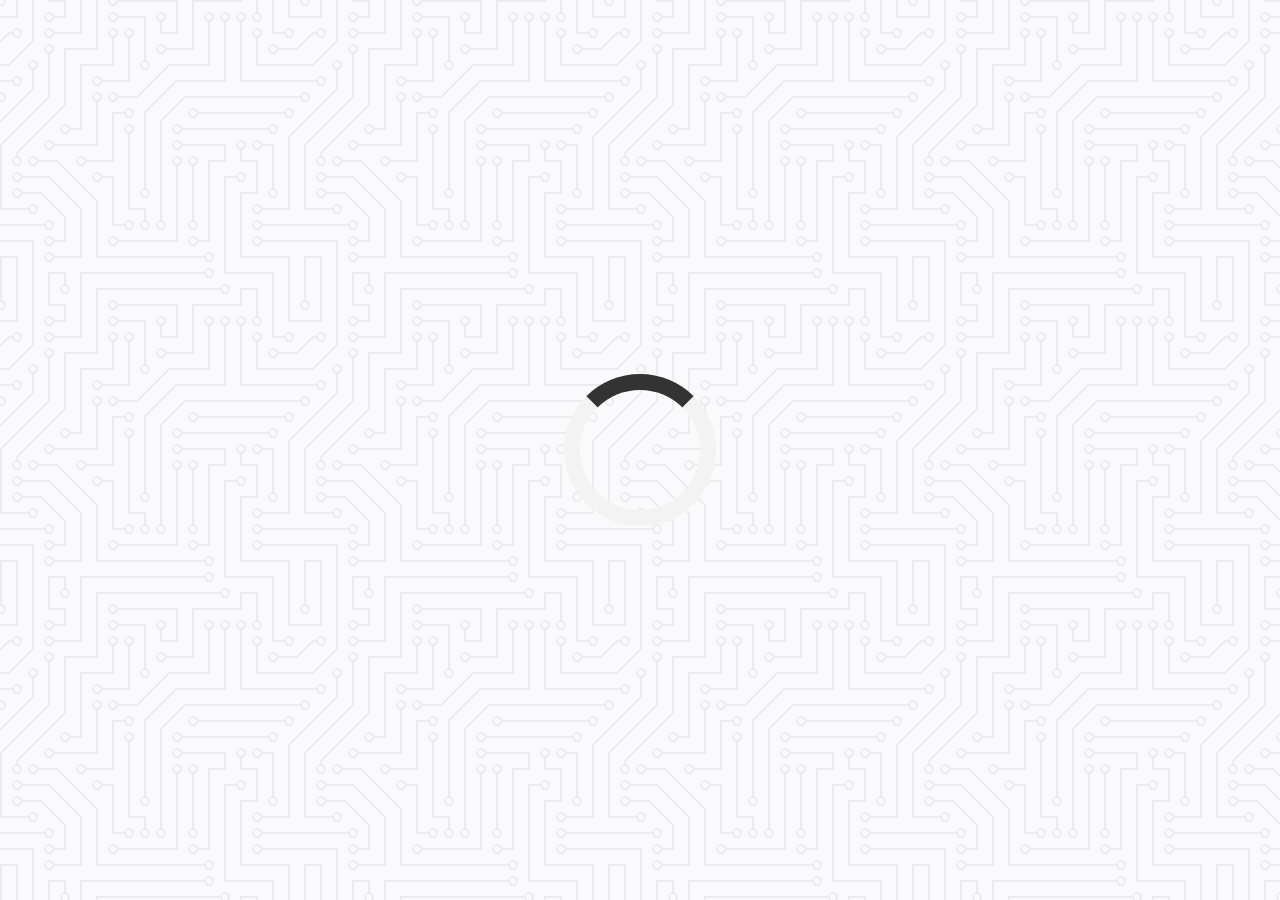
<file: quote-generator/index.html>
<!DOCTYPE html>
<html lang="en">

<head>
	<meta charset="UTF-8">
	<meta name="viewport" content="width=device-width, initial-scale=1.0">
	<title>Quote Generator</title>
	<link rel="icon" type="image/png" href="https://www.google.com/s2/u/0/favicons?domain=vwatch.live">
	<link rel="stylesheet" href="https://cdnjs.cloudflare.com/ajax/libs/font-awesome/6.4.2/css/all.min.css">
	<link rel="stylesheet" href="style.css">

</head>

<body>
	<div class="quote-container" id="quote-container">
		<!-- Quote -->
		<div class="quote-text">
			<i class="fas fa-quote-left"></i>
			<span id="quote"></span>
		</div>
		<!-- Author -->
		<div class="quote-author">
			<span id="author"></span>
		</div>
		<!-- Buttons -->
		<div class="button-container">
			<button class="twitter-button" id="twitter" title="Tweet This!">
				<i class="fab fa-twitter"></i>
			</button>
			<button id="new-quote">New Quote</button>
		</div>
	</div>

	<!-- Loader -->

	<div class="loader" id="loader"></div>
	<script src="script.js"></script>
	<script src="quotes.js"></script>
</body>

</html>
</file>
<file: quote-generator/style.css>
@import url('https://fonts.googleapis.com/css2?family=Montserrat&family=Roboto:ital,wght@1,700&display=swap');

html {
	box-sizing: border-box;
}

body {
	margin: 0;
	min-height: 100vh;
	background-color: #faf9fc;
	background-image: url("data:image/svg+xml,%3Csvg xmlns='http://www.w3.org/2000/svg' viewBox='0 0 304 304' width='304' height='304'%3E%3Cpath fill='%234c4a50' fill-opacity='0.08' d='M44.1 224a5 5 0 1 1 0 2H0v-2h44.1zm160 48a5 5 0 1 1 0 2H82v-2h122.1zm57.8-46a5 5 0 1 1 0-2H304v2h-42.1zm0 16a5 5 0 1 1 0-2H304v2h-42.1zm6.2-114a5 5 0 1 1 0 2h-86.2a5 5 0 1 1 0-2h86.2zm-256-48a5 5 0 1 1 0 2H0v-2h12.1zm185.8 34a5 5 0 1 1 0-2h86.2a5 5 0 1 1 0 2h-86.2zM258 12.1a5 5 0 1 1-2 0V0h2v12.1zm-64 208a5 5 0 1 1-2 0v-54.2a5 5 0 1 1 2 0v54.2zm48-198.2V80h62v2h-64V21.9a5 5 0 1 1 2 0zm16 16V64h46v2h-48V37.9a5 5 0 1 1 2 0zm-128 96V208h16v12.1a5 5 0 1 1-2 0V210h-16v-76.1a5 5 0 1 1 2 0zm-5.9-21.9a5 5 0 1 1 0 2H114v48H85.9a5 5 0 1 1 0-2H112v-48h12.1zm-6.2 130a5 5 0 1 1 0-2H176v-74.1a5 5 0 1 1 2 0V242h-60.1zm-16-64a5 5 0 1 1 0-2H114v48h10.1a5 5 0 1 1 0 2H112v-48h-10.1zM66 284.1a5 5 0 1 1-2 0V274H50v30h-2v-32h18v12.1zM236.1 176a5 5 0 1 1 0 2H226v94h48v32h-2v-30h-48v-98h12.1zm25.8-30a5 5 0 1 1 0-2H274v44.1a5 5 0 1 1-2 0V146h-10.1zm-64 96a5 5 0 1 1 0-2H208v-80h16v-14h-42.1a5 5 0 1 1 0-2H226v18h-16v80h-12.1zm86.2-210a5 5 0 1 1 0 2H272V0h2v32h10.1zM98 101.9V146H53.9a5 5 0 1 1 0-2H96v-42.1a5 5 0 1 1 2 0zM53.9 34a5 5 0 1 1 0-2H80V0h2v34H53.9zm60.1 3.9V66H82v64H69.9a5 5 0 1 1 0-2H80V64h32V37.9a5 5 0 1 1 2 0zM101.9 82a5 5 0 1 1 0-2H128V37.9a5 5 0 1 1 2 0V82h-28.1zm16-64a5 5 0 1 1 0-2H146v44.1a5 5 0 1 1-2 0V18h-26.1zm102.2 270a5 5 0 1 1 0 2H98v14h-2v-16h124.1zM242 149.9V160h16v34h-16v62h48v48h-2v-46h-48v-66h16v-30h-16v-12.1a5 5 0 1 1 2 0zM53.9 18a5 5 0 1 1 0-2H64V2H48V0h18v18H53.9zm112 32a5 5 0 1 1 0-2H192V0h50v2h-48v48h-28.1zm-48-48a5 5 0 0 1-9.8-2h2.07a3 3 0 1 0 5.66 0H178v34h-18V21.9a5 5 0 1 1 2 0V32h14V2h-58.1zm0 96a5 5 0 1 1 0-2H137l32-32h39V21.9a5 5 0 1 1 2 0V66h-40.17l-32 32H117.9zm28.1 90.1a5 5 0 1 1-2 0v-76.51L175.59 80H224V21.9a5 5 0 1 1 2 0V82h-49.59L146 112.41v75.69zm16 32a5 5 0 1 1-2 0v-99.51L184.59 96H300.1a5 5 0 0 1 3.9-3.9v2.07a3 3 0 0 0 0 5.66v2.07a5 5 0 0 1-3.9-3.9H185.41L162 121.41v98.69zm-144-64a5 5 0 1 1-2 0v-3.51l48-48V48h32V0h2v50H66v55.41l-48 48v2.69zM50 53.9v43.51l-48 48V208h26.1a5 5 0 1 1 0 2H0v-65.41l48-48V53.9a5 5 0 1 1 2 0zm-16 16V89.41l-34 34v-2.82l32-32V69.9a5 5 0 1 1 2 0zM12.1 32a5 5 0 1 1 0 2H9.41L0 43.41V40.6L8.59 32h3.51zm265.8 18a5 5 0 1 1 0-2h18.69l7.41-7.41v2.82L297.41 50H277.9zm-16 160a5 5 0 1 1 0-2H288v-71.41l16-16v2.82l-14 14V210h-28.1zm-208 32a5 5 0 1 1 0-2H64v-22.59L40.59 194H21.9a5 5 0 1 1 0-2H41.41L66 216.59V242H53.9zm150.2 14a5 5 0 1 1 0 2H96v-56.6L56.6 162H37.9a5 5 0 1 1 0-2h19.5L98 200.6V256h106.1zm-150.2 2a5 5 0 1 1 0-2H80v-46.59L48.59 178H21.9a5 5 0 1 1 0-2H49.41L82 208.59V258H53.9zM34 39.8v1.61L9.41 66H0v-2h8.59L32 40.59V0h2v39.8zM2 300.1a5 5 0 0 1 3.9 3.9H3.83A3 3 0 0 0 0 302.17V256h18v48h-2v-46H2v42.1zM34 241v63h-2v-62H0v-2h34v1zM17 18H0v-2h16V0h2v18h-1zm273-2h14v2h-16V0h2v16zm-32 273v15h-2v-14h-14v14h-2v-16h18v1zM0 92.1A5.02 5.02 0 0 1 6 97a5 5 0 0 1-6 4.9v-2.07a3 3 0 1 0 0-5.66V92.1zM80 272h2v32h-2v-32zm37.9 32h-2.07a3 3 0 0 0-5.66 0h-2.07a5 5 0 0 1 9.8 0zM5.9 0A5.02 5.02 0 0 1 0 5.9V3.83A3 3 0 0 0 3.83 0H5.9zm294.2 0h2.07A3 3 0 0 0 304 3.83V5.9a5 5 0 0 1-3.9-5.9zm3.9 300.1v2.07a3 3 0 0 0-1.83 1.83h-2.07a5 5 0 0 1 3.9-3.9zM97 100a3 3 0 1 0 0-6 3 3 0 0 0 0 6zm0-16a3 3 0 1 0 0-6 3 3 0 0 0 0 6zm16 16a3 3 0 1 0 0-6 3 3 0 0 0 0 6zm16 16a3 3 0 1 0 0-6 3 3 0 0 0 0 6zm0 16a3 3 0 1 0 0-6 3 3 0 0 0 0 6zm-48 32a3 3 0 1 0 0-6 3 3 0 0 0 0 6zm16 16a3 3 0 1 0 0-6 3 3 0 0 0 0 6zm32 48a3 3 0 1 0 0-6 3 3 0 0 0 0 6zm-16 16a3 3 0 1 0 0-6 3 3 0 0 0 0 6zm32-16a3 3 0 1 0 0-6 3 3 0 0 0 0 6zm0-32a3 3 0 1 0 0-6 3 3 0 0 0 0 6zm16 32a3 3 0 1 0 0-6 3 3 0 0 0 0 6zm32 16a3 3 0 1 0 0-6 3 3 0 0 0 0 6zm0-16a3 3 0 1 0 0-6 3 3 0 0 0 0 6zm-16-64a3 3 0 1 0 0-6 3 3 0 0 0 0 6zm16 0a3 3 0 1 0 0-6 3 3 0 0 0 0 6zm16 96a3 3 0 1 0 0-6 3 3 0 0 0 0 6zm0 16a3 3 0 1 0 0-6 3 3 0 0 0 0 6zm16 16a3 3 0 1 0 0-6 3 3 0 0 0 0 6zm16-144a3 3 0 1 0 0-6 3 3 0 0 0 0 6zm0 32a3 3 0 1 0 0-6 3 3 0 0 0 0 6zm16-32a3 3 0 1 0 0-6 3 3 0 0 0 0 6zm16-16a3 3 0 1 0 0-6 3 3 0 0 0 0 6zm-96 0a3 3 0 1 0 0-6 3 3 0 0 0 0 6zm0 16a3 3 0 1 0 0-6 3 3 0 0 0 0 6zm16-32a3 3 0 1 0 0-6 3 3 0 0 0 0 6zm96 0a3 3 0 1 0 0-6 3 3 0 0 0 0 6zm-16-64a3 3 0 1 0 0-6 3 3 0 0 0 0 6zm16-16a3 3 0 1 0 0-6 3 3 0 0 0 0 6zm-32 0a3 3 0 1 0 0-6 3 3 0 0 0 0 6zm0-16a3 3 0 1 0 0-6 3 3 0 0 0 0 6zm-16 0a3 3 0 1 0 0-6 3 3 0 0 0 0 6zm-16 0a3 3 0 1 0 0-6 3 3 0 0 0 0 6zm-16 0a3 3 0 1 0 0-6 3 3 0 0 0 0 6zM49 36a3 3 0 1 0 0-6 3 3 0 0 0 0 6zm-32 0a3 3 0 1 0 0-6 3 3 0 0 0 0 6zm32 16a3 3 0 1 0 0-6 3 3 0 0 0 0 6zM33 68a3 3 0 1 0 0-6 3 3 0 0 0 0 6zm16-48a3 3 0 1 0 0-6 3 3 0 0 0 0 6zm0 240a3 3 0 1 0 0-6 3 3 0 0 0 0 6zm16 32a3 3 0 1 0 0-6 3 3 0 0 0 0 6zm-16-64a3 3 0 1 0 0-6 3 3 0 0 0 0 6zm0 16a3 3 0 1 0 0-6 3 3 0 0 0 0 6zm-16-32a3 3 0 1 0 0-6 3 3 0 0 0 0 6zm80-176a3 3 0 1 0 0-6 3 3 0 0 0 0 6zm16 0a3 3 0 1 0 0-6 3 3 0 0 0 0 6zm-16-16a3 3 0 1 0 0-6 3 3 0 0 0 0 6zm32 48a3 3 0 1 0 0-6 3 3 0 0 0 0 6zm16-16a3 3 0 1 0 0-6 3 3 0 0 0 0 6zm0-32a3 3 0 1 0 0-6 3 3 0 0 0 0 6zm112 176a3 3 0 1 0 0-6 3 3 0 0 0 0 6zm-16 16a3 3 0 1 0 0-6 3 3 0 0 0 0 6zm0 16a3 3 0 1 0 0-6 3 3 0 0 0 0 6zm0 16a3 3 0 1 0 0-6 3 3 0 0 0 0 6zM17 180a3 3 0 1 0 0-6 3 3 0 0 0 0 6zm0 16a3 3 0 1 0 0-6 3 3 0 0 0 0 6zm0-32a3 3 0 1 0 0-6 3 3 0 0 0 0 6zm16 0a3 3 0 1 0 0-6 3 3 0 0 0 0 6zM17 84a3 3 0 1 0 0-6 3 3 0 0 0 0 6zm32 64a3 3 0 1 0 0-6 3 3 0 0 0 0 6zm16-16a3 3 0 1 0 0-6 3 3 0 0 0 0 6z'%3E%3C/path%3E%3C/svg%3E");
	color: #000;
	font-family: Montserrat, sans-serif;
	font-weight: 700;
	text-align: center;
	display: flex;
	align-items: center;
	justify-content: center;

}

.quote-container {
	width: auto;
	max-width: 900px;
	padding: 20px 30px;
	border-radius: 10px;
	background-color: rgba(255, 255, 255, 0.4);
	box-shadow: 0 10px 10px 10px rgba(0, 0, 0, 0.2);
}

.quote-text {
	font-size: 2.75rem;
}

.long-quote {
	font-size: 2rem;
}

.fa-quote-left {
	font-size: 4rem;
}

.quote-author {
	margin-top: 15px;
	font-size: 2rem;
	font-weight: 400;
	font-style: italic;
}

.button-container {
	margin-top: 15px;
	display: flex;
	justify-content: space-between;
}

button {
	cursor: pointer;
	font-size: 1.2rem;
	height: 2.5rem;
	border: none;
	border-radius: 10px;
	color: #fff;
	background-color: #333;
	outline: none;
	padding: 0.5rem 1.8rem;
	box-shadow: 0 0.3rem rgba(121, 121, 121, 0.65);
}

button:hover {
	filter: brightness(110%)
	/* { filter : brightness } adds a slight lightish colour when hovered */
}

button:active {
	transform: translate(0, 0.3rem);
	box-shadow: rgba(255, 255, 255, 0.65);
}

.twitter-button {
	color: #38a1f3;

}

.fa-twitter {
	font-size: 1.5rem;
}

/* Media Query : Tablet or Smaller */

/* loader */

.loader {
	border: 16px solid #f3f3f3;
	/* Light grey */
	border-top: 16px solid #333;
	border-radius: 50%;
	width: 120px;
	height: 120px;
	animation: spin 2s linear infinite;
}

@keyframes spin {
	0% {
		transform: rotate(0deg);
	}

	100% {
		transform: rotate(360deg);
	}
}

@media screen and (max-width: 1000px) {
	.quote-container {
		margin: auto 10px;
	}

	.quote-text {
		font-size: 2.5rem;

	}

}
</file>
